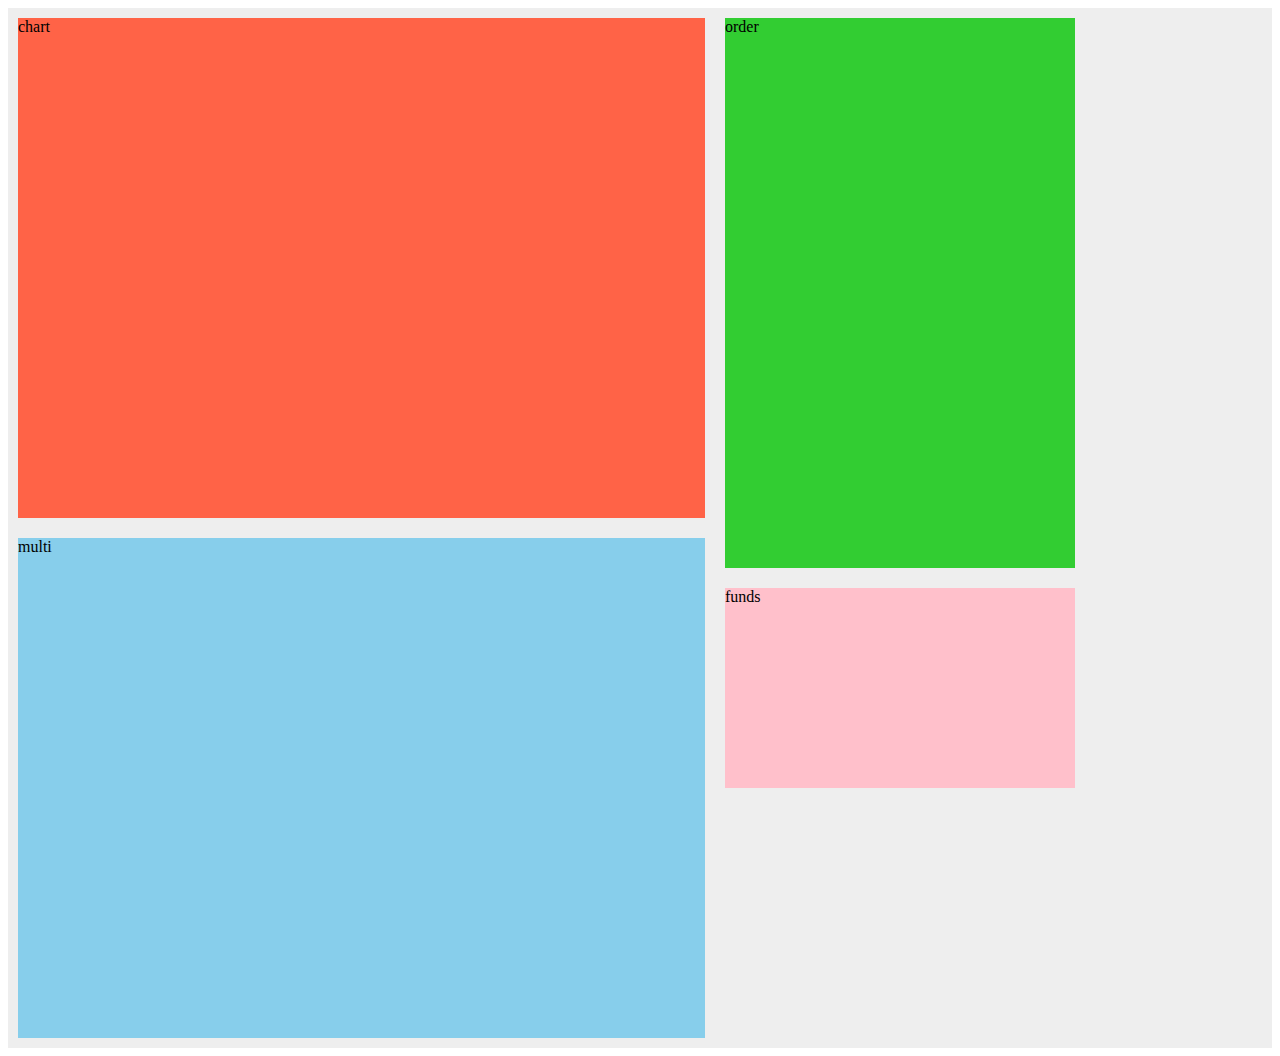
<file: index.html>
<!doctype html>
<html lang="ja">

<head>
    <meta charset="UTF-8">
    <meta name="viewport" content="width=device-width, initial-scale=1.0">
    <link href="./style.css" rel="stylesheet" type="text/css">
</head>

<body>
    <div class="content">
        <div class="container">
            <div class="box chart">
                chart
            </div>
            <div class="box multi">
                multi
            </div>
            <div class="box order">
                order
            </div>
            <div class="box funds">
                funds
            </div>
        </div>
    </div>
</body>
</file>
<file: style.css>
.content {
    background-color: #eee;
  }

.container {
    max-width:1280px;
    max-height: 1400px;
    display:flex;
    flex-wrap: wrap;
    flex-direction: column;
   /* align-content: center; */
}

.box{
    margin: 10px 10px;
}

.chart {
    height: 500px;
    background-color: tomato;
}
.multi {
    height: 500px;
    min-width: 500px;
    background-color: skyblue;

}
.order{
    height: 550px;
    width: 350px;
    background-color: limegreen;
}

.funds {
    height: 200px;
    width: 350px;
    background-color: pink;
}

@media(max-width: 1024px){
    .container {
        /* width: auto; */
        flex-direction: row;
        /* justify-content: center; */
    }
    .chart {
        /* オーダーがクイック注文時orderの高さ */
        height: 550px;
        width: 400px;
        order: 1;
    }
    .multi {
        order: 3;
        width: 770px;
    }
    .order{
        order: 2;
    }
    
    .funds {
        display: none;
    }
}
</file>
